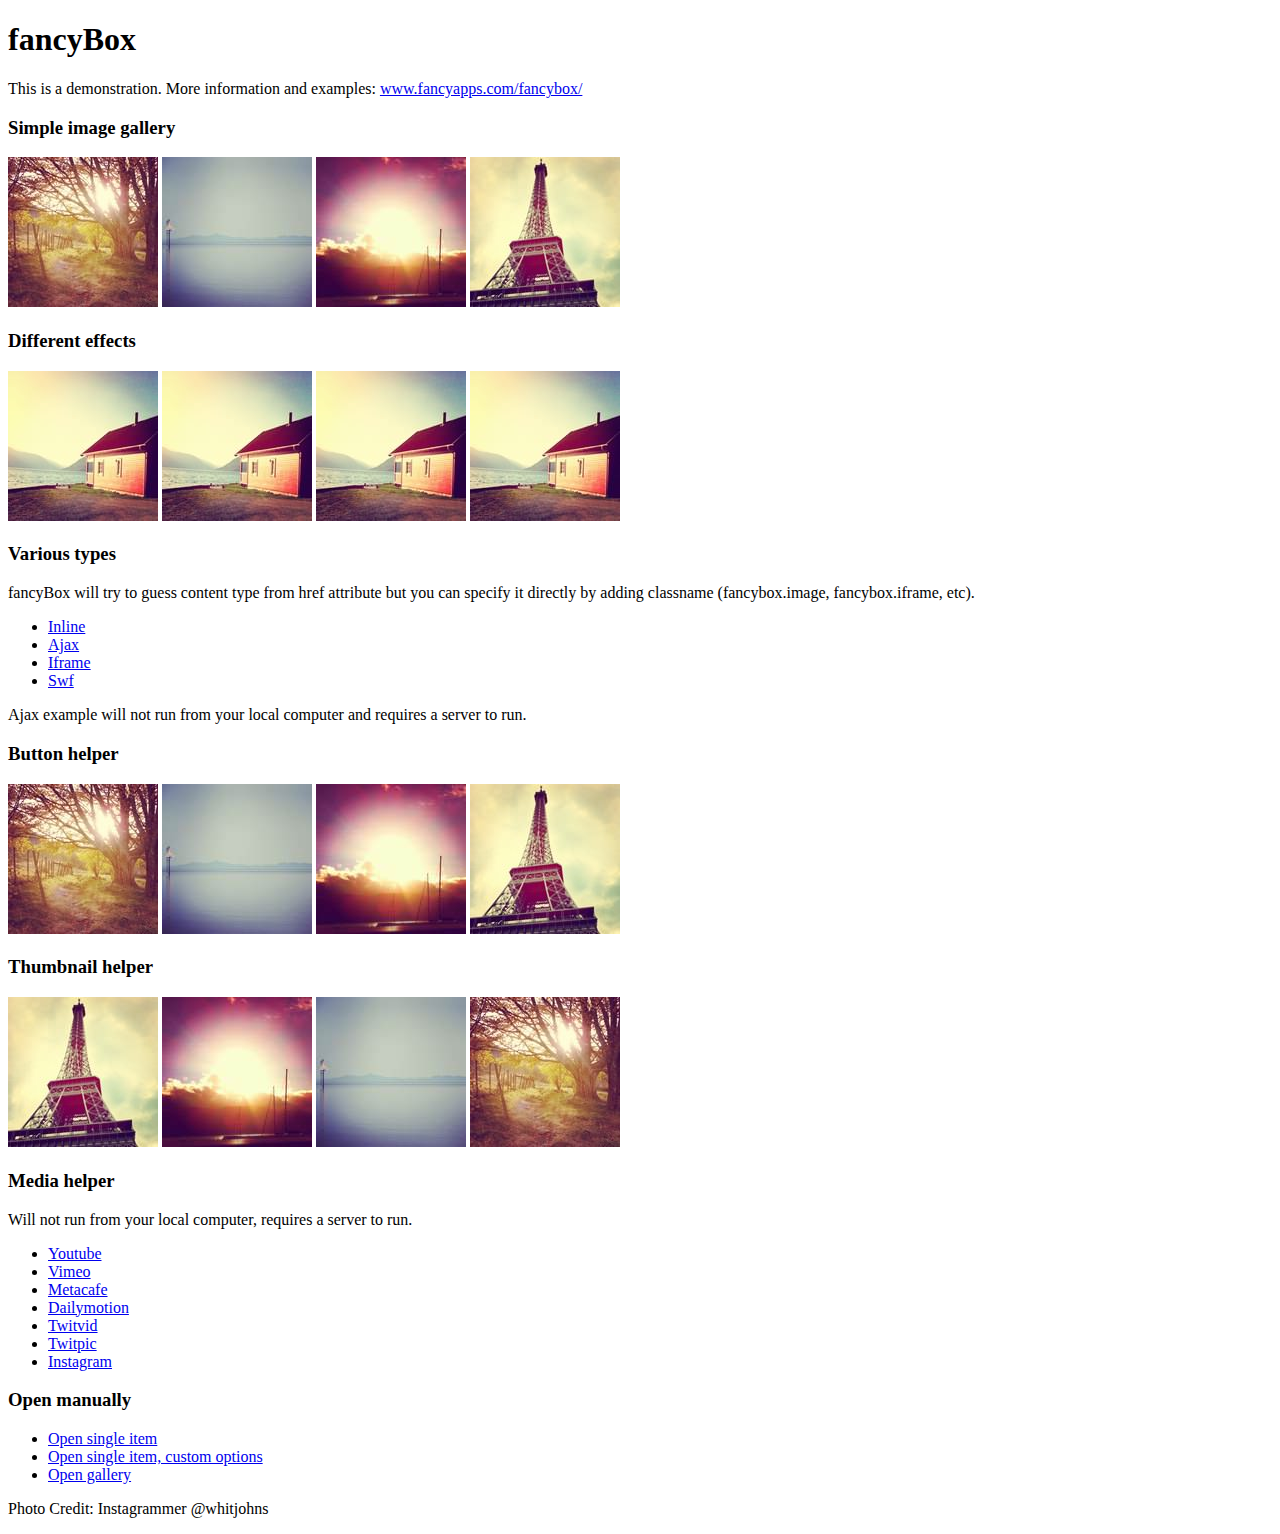
<file: assets/plugins/fancybox/demo/index.html>
<!DOCTYPE html>
<html>
<head>
	<title>fancyBox - Fancy jQuery Lightbox Alternative | Demonstration</title>
	<meta http-equiv="Content-Type" content="text/html; charset=UTF-8" />

	<!-- Add jQuery library -->
	<script type="text/javascript" src="../lib/jquery-1.8.2.min.js"></script>

	<!-- Add mousewheel plugin (this is optional) -->
	<script type="text/javascript" src="../lib/jquery.mousewheel-3.0.6.pack.js"></script>

	<!-- Add fancyBox main JS and CSS files -->
	<script type="text/javascript" src="../source/jquery.fancybox.js?v=2.1.3"></script>
	<link rel="stylesheet" type="text/css" href="../source/jquery.fancybox.css?v=2.1.2" media="screen" />

	<!-- Add Button helper (this is optional) -->
	<link rel="stylesheet" type="text/css" href="../source/helpers/jquery.fancybox-buttons.css?v=1.0.5" />
	<script type="text/javascript" src="../source/helpers/jquery.fancybox-buttons.js?v=1.0.5"></script>

	<!-- Add Thumbnail helper (this is optional) -->
	<link rel="stylesheet" type="text/css" href="../source/helpers/jquery.fancybox-thumbs.css?v=1.0.7" />
	<script type="text/javascript" src="../source/helpers/jquery.fancybox-thumbs.js?v=1.0.7"></script>

	<!-- Add Media helper (this is optional) -->
	<script type="text/javascript" src="../source/helpers/jquery.fancybox-media.js?v=1.0.5"></script>

	<script type="text/javascript">
		$(document).ready(function() {
			/*
			 *  Simple image gallery. Uses default settings
			 */

			$('.fancybox').fancybox();

			/*
			 *  Different effects
			 */

			// Change title type, overlay closing speed
			$(".fancybox-effects-a").fancybox({
				helpers: {
					title : {
						type : 'outside'
					},
					overlay : {
						speedOut : 0
					}
				}
			});

			// Disable opening and closing animations, change title type
			$(".fancybox-effects-b").fancybox({
				openEffect  : 'none',
				closeEffect	: 'none',

				helpers : {
					title : {
						type : 'over'
					}
				}
			});

			// Set custom style, close if clicked, change title type and overlay color
			$(".fancybox-effects-c").fancybox({
				wrapCSS    : 'fancybox-custom',
				closeClick : true,

				openEffect : 'none',

				helpers : {
					title : {
						type : 'inside'
					},
					overlay : {
						css : {
							'background' : 'rgba(238,238,238,0.85)'
						}
					}
				}
			});

			// Remove padding, set opening and closing animations, close if clicked and disable overlay
			$(".fancybox-effects-d").fancybox({
				padding: 0,

				openEffect : 'elastic',
				openSpeed  : 150,

				closeEffect : 'elastic',
				closeSpeed  : 150,

				closeClick : true,

				helpers : {
					overlay : null
				}
			});

			/*
			 *  Button helper. Disable animations, hide close button, change title type and content
			 */

			$('.fancybox-buttons').fancybox({
				openEffect  : 'none',
				closeEffect : 'none',

				prevEffect : 'none',
				nextEffect : 'none',

				closeBtn  : false,

				helpers : {
					title : {
						type : 'inside'
					},
					buttons	: {}
				},

				afterLoad : function() {
					this.title = 'Image ' + (this.index + 1) + ' of ' + this.group.length + (this.title ? ' - ' + this.title : '');
				}
			});


			/*
			 *  Thumbnail helper. Disable animations, hide close button, arrows and slide to next gallery item if clicked
			 */

			$('.fancybox-thumbs').fancybox({
				prevEffect : 'none',
				nextEffect : 'none',

				closeBtn  : false,
				arrows    : false,
				nextClick : true,

				helpers : {
					thumbs : {
						width  : 50,
						height : 50
					}
				}
			});

			/*
			 *  Media helper. Group items, disable animations, hide arrows, enable media and button helpers.
			*/
			$('.fancybox-media')
				.attr('rel', 'media-gallery')
				.fancybox({
					openEffect : 'none',
					closeEffect : 'none',
					prevEffect : 'none',
					nextEffect : 'none',

					arrows : false,
					helpers : {
						media : {},
						buttons : {}
					}
				});

			/*
			 *  Open manually
			 */

			$("#fancybox-manual-a").click(function() {
				$.fancybox.open('1_b.jpg');
			});

			$("#fancybox-manual-b").click(function() {
				$.fancybox.open({
					href : 'iframe.html',
					type : 'iframe',
					padding : 5
				});
			});

			$("#fancybox-manual-c").click(function() {
				$.fancybox.open([
					{
						href : '1_b.jpg',
						title : 'My title'
					}, {
						href : '2_b.jpg',
						title : '2nd title'
					}, {
						href : '3_b.jpg'
					}
				], {
					helpers : {
						thumbs : {
							width: 75,
							height: 50
						}
					}
				});
			});


		});
	</script>
	<style type="text/css">
		.fancybox-custom .fancybox-skin {
			box-shadow: 0 0 50px #222;
		}
	</style>
</head>
<body>
	<h1>fancyBox</h1>

	<p>This is a demonstration. More information and examples: <a href="http://fancyapps.com/fancybox/">www.fancyapps.com/fancybox/</a></p>

	<h3>Simple image gallery</h3>
	<p>
		<a class="fancybox" href="1_b.jpg" data-fancybox-group="gallery" title="Lorem ipsum dolor sit amet"><img src="1_s.jpg" alt="" /></a>

		<a class="fancybox" href="2_b.jpg" data-fancybox-group="gallery" title="Etiam quis mi eu elit temp"><img src="2_s.jpg" alt="" /></a>

		<a class="fancybox" href="3_b.jpg" data-fancybox-group="gallery" title="Cras neque mi, semper leon"><img src="3_s.jpg" alt="" /></a>

		<a class="fancybox" href="4_b.jpg" data-fancybox-group="gallery" title="Sed vel sapien vel sem uno"><img src="4_s.jpg" alt="" /></a>
	</p>

	<h3>Different effects</h3>
	<p>
		<a class="fancybox-effects-a" href="5_b.jpg" title="Lorem ipsum dolor sit amet, consectetur adipiscing elit"><img src="5_s.jpg" alt="" /></a>

		<a class="fancybox-effects-b" href="5_b.jpg" title="Lorem ipsum dolor sit amet, consectetur adipiscing elit"><img src="5_s.jpg" alt="" /></a>

		<a class="fancybox-effects-c" href="5_b.jpg" title="Lorem ipsum dolor sit amet, consectetur adipiscing elit"><img src="5_s.jpg" alt="" /></a>

		<a class="fancybox-effects-d" href="5_b.jpg" title="Lorem ipsum dolor sit amet, consectetur adipiscing elit"><img src="5_s.jpg" alt="" /></a>
	</p>

	<h3>Various types</h3>
	<p>
		fancyBox will try to guess content type from href attribute but you can specify it directly by adding classname (fancybox.image, fancybox.iframe, etc).
	</p>
	<ul>
		<li><a class="fancybox" href="#inline1" title="Lorem ipsum dolor sit amet">Inline</a></li>
		<li><a class="fancybox fancybox.ajax" href="ajax.txt">Ajax</a></li>
		<li><a class="fancybox fancybox.iframe" href="iframe.html">Iframe</a></li>
		<li><a class="fancybox" href="http://www.adobe.com/jp/events/cs3_web_edition_tour/swfs/perform.swf">Swf</a></li>
	</ul>

	<div id="inline1" style="width:400px;display: none;">
		<h3>Etiam quis mi eu elit</h3>
		<p>
			Lorem ipsum dolor sit amet, consectetur adipiscing elit. Etiam quis mi eu elit tempor facilisis id et neque. Nulla sit amet sem sapien. Vestibulum imperdiet porta ante ac ornare. Nulla et lorem eu nibh adipiscing ultricies nec at lacus. Cras laoreet ultricies sem, at blandit mi eleifend aliquam. Nunc enim ipsum, vehicula non pretium varius, cursus ac tortor. Vivamus fringilla congue laoreet. Quisque ultrices sodales orci, quis rhoncus justo auctor in. Phasellus dui eros, bibendum eu feugiat ornare, faucibus eu mi. Nunc aliquet tempus sem, id aliquam diam varius ac. Maecenas nisl nunc, molestie vitae eleifend vel, iaculis sed magna. Aenean tempus lacus vitae orci posuere porttitor eget non felis. Donec lectus elit, aliquam nec eleifend sit amet, vestibulum sed nunc.
		</p>
	</div>

	<p>
		Ajax example will not run from your local computer and requires a server to run.
	</p>

	<h3>Button helper</h3>
	<p>
		<a class="fancybox-buttons" data-fancybox-group="button" href="1_b.jpg"><img src="1_s.jpg" alt="" /></a>

		<a class="fancybox-buttons" data-fancybox-group="button" href="2_b.jpg"><img src="2_s.jpg" alt="" /></a>

		<a class="fancybox-buttons" data-fancybox-group="button" href="3_b.jpg"><img src="3_s.jpg" alt="" /></a>

		<a class="fancybox-buttons" data-fancybox-group="button" href="4_b.jpg"><img src="4_s.jpg" alt="" /></a>
	</p>

	<h3>Thumbnail helper</h3>
	<p>
		<a class="fancybox-thumbs" data-fancybox-group="thumb" href="4_b.jpg"><img src="4_s.jpg" alt="" /></a>

		<a class="fancybox-thumbs" data-fancybox-group="thumb" href="3_b.jpg"><img src="3_s.jpg" alt="" /></a>

		<a class="fancybox-thumbs" data-fancybox-group="thumb" href="2_b.jpg"><img src="2_s.jpg" alt="" /></a>

		<a class="fancybox-thumbs" data-fancybox-group="thumb" href="1_b.jpg"><img src="1_s.jpg" alt="" /></a>
	</p>

	<h3>Media helper</h3>
	<p>
		Will not run from your local computer, requires a server to run.
	</p>

	<ul>
		<li><a class="fancybox-media" href="http://www.youtube.com/watch?v=opj24KnzrWo">Youtube</a></li>
		<li><a class="fancybox-media" href="http://vimeo.com/25634903">Vimeo</a></li>
		<li><a class="fancybox-media" href="http://www.metacafe.com/watch/7635964/">Metacafe</a></li>
		<li><a class="fancybox-media" href="http://www.dailymotion.com/video/xoeylt_electric-guest-this-head-i-hold_music">Dailymotion</a></li>
		<li><a class="fancybox-media" href="http://twitvid.com/QY7MD">Twitvid</a></li>
		<li><a class="fancybox-media" href="http://twitpic.com/7p93st">Twitpic</a></li>
		<li><a class="fancybox-media" href="http://instagr.am/p/IejkuUGxQn">Instagram</a></li>
	</ul>

	<h3>Open manually</h3>
	<ul>
		<li><a id="fancybox-manual-a" href="javascript:;">Open single item</a></li>
		<li><a id="fancybox-manual-b" href="javascript:;">Open single item, custom options</a></li>
		<li><a id="fancybox-manual-c" href="javascript:;">Open gallery</a></li>
	</ul>

	<p>
		Photo Credit: Instagrammer @whitjohns
	</p>
</body>
</html>
</file>
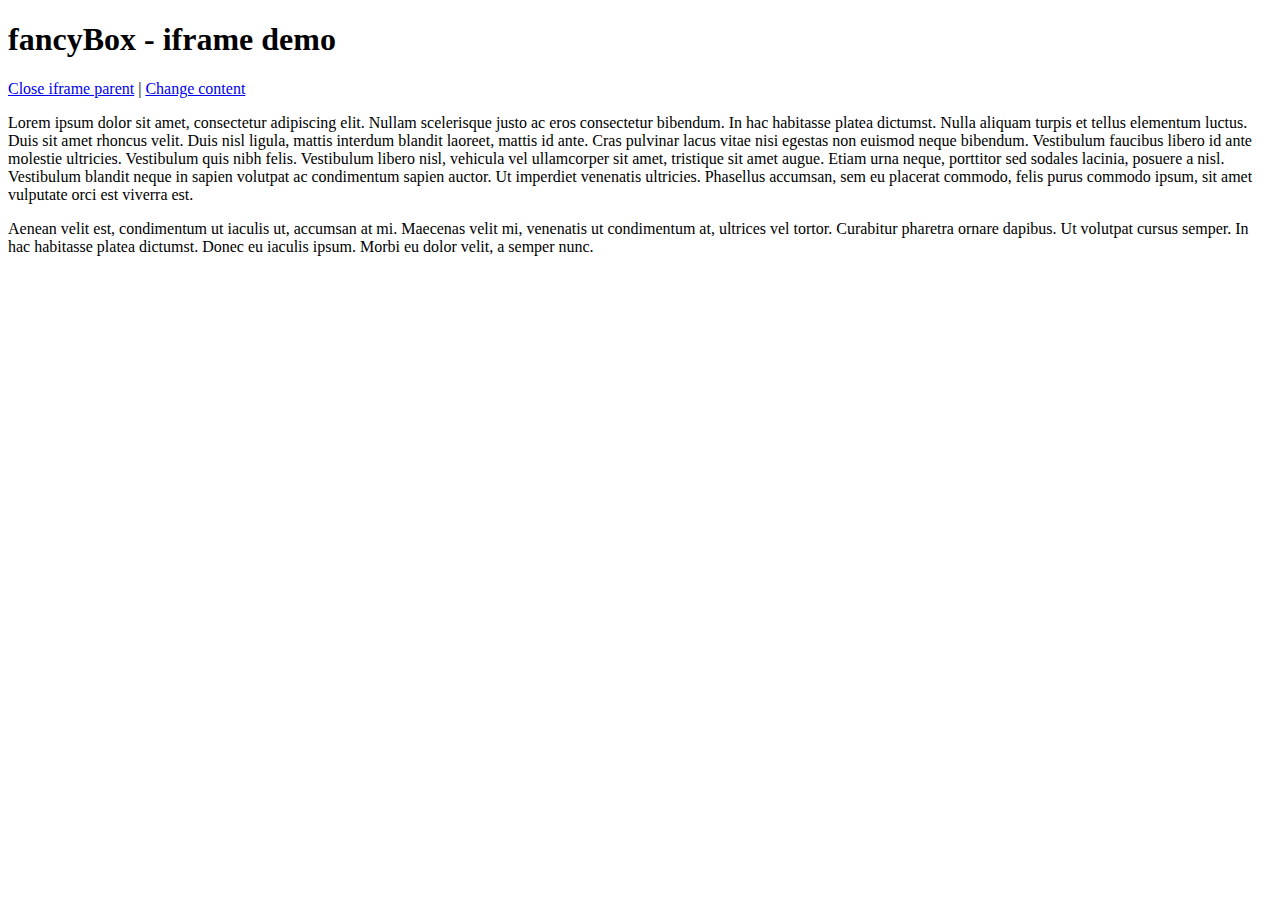
<file: assets/plugins/fancybox/demo/iframe.html>
<!DOCTYPE html>
<html>
<head>
	<title>fancyBox - iframe demo</title>
	<meta http-equiv="Content-Type" content="text/html; charset=UTF-8" />
</head>
<body>
	<h1>fancyBox - iframe demo</h1>

	<p>
		<a href="javascript:parent.jQuery.fancybox.close();">Close iframe parent</a>

		|

		<a href="javascript:parent.jQuery.fancybox.open({href : '1_b.jpg', title : 'My title'});">Change content</a>
	</p>

	<p>
		Lorem ipsum dolor sit amet, consectetur adipiscing elit. Nullam scelerisque justo ac eros consectetur bibendum. In hac habitasse platea dictumst. Nulla aliquam turpis et tellus elementum luctus. Duis sit amet rhoncus velit. Duis nisl ligula, mattis interdum blandit laoreet, mattis id ante. Cras pulvinar lacus vitae nisi egestas non euismod neque bibendum. Vestibulum faucibus libero id ante molestie ultricies. Vestibulum quis nibh felis. Vestibulum libero nisl, vehicula vel ullamcorper sit amet, tristique sit amet augue. Etiam urna neque, porttitor sed sodales lacinia, posuere a nisl. Vestibulum blandit neque in sapien volutpat ac condimentum sapien auctor. Ut imperdiet venenatis ultricies. Phasellus accumsan, sem eu placerat commodo, felis purus commodo ipsum, sit amet vulputate orci est viverra est.
	</p>

	<p>
		Aenean velit est, condimentum ut iaculis ut, accumsan at mi. Maecenas velit mi, venenatis ut condimentum at, ultrices vel tortor. Curabitur pharetra ornare dapibus. Ut volutpat cursus semper. In hac habitasse platea dictumst. Donec eu iaculis ipsum. Morbi eu dolor velit, a semper nunc.
	</p>
</body>
</html>
</file>
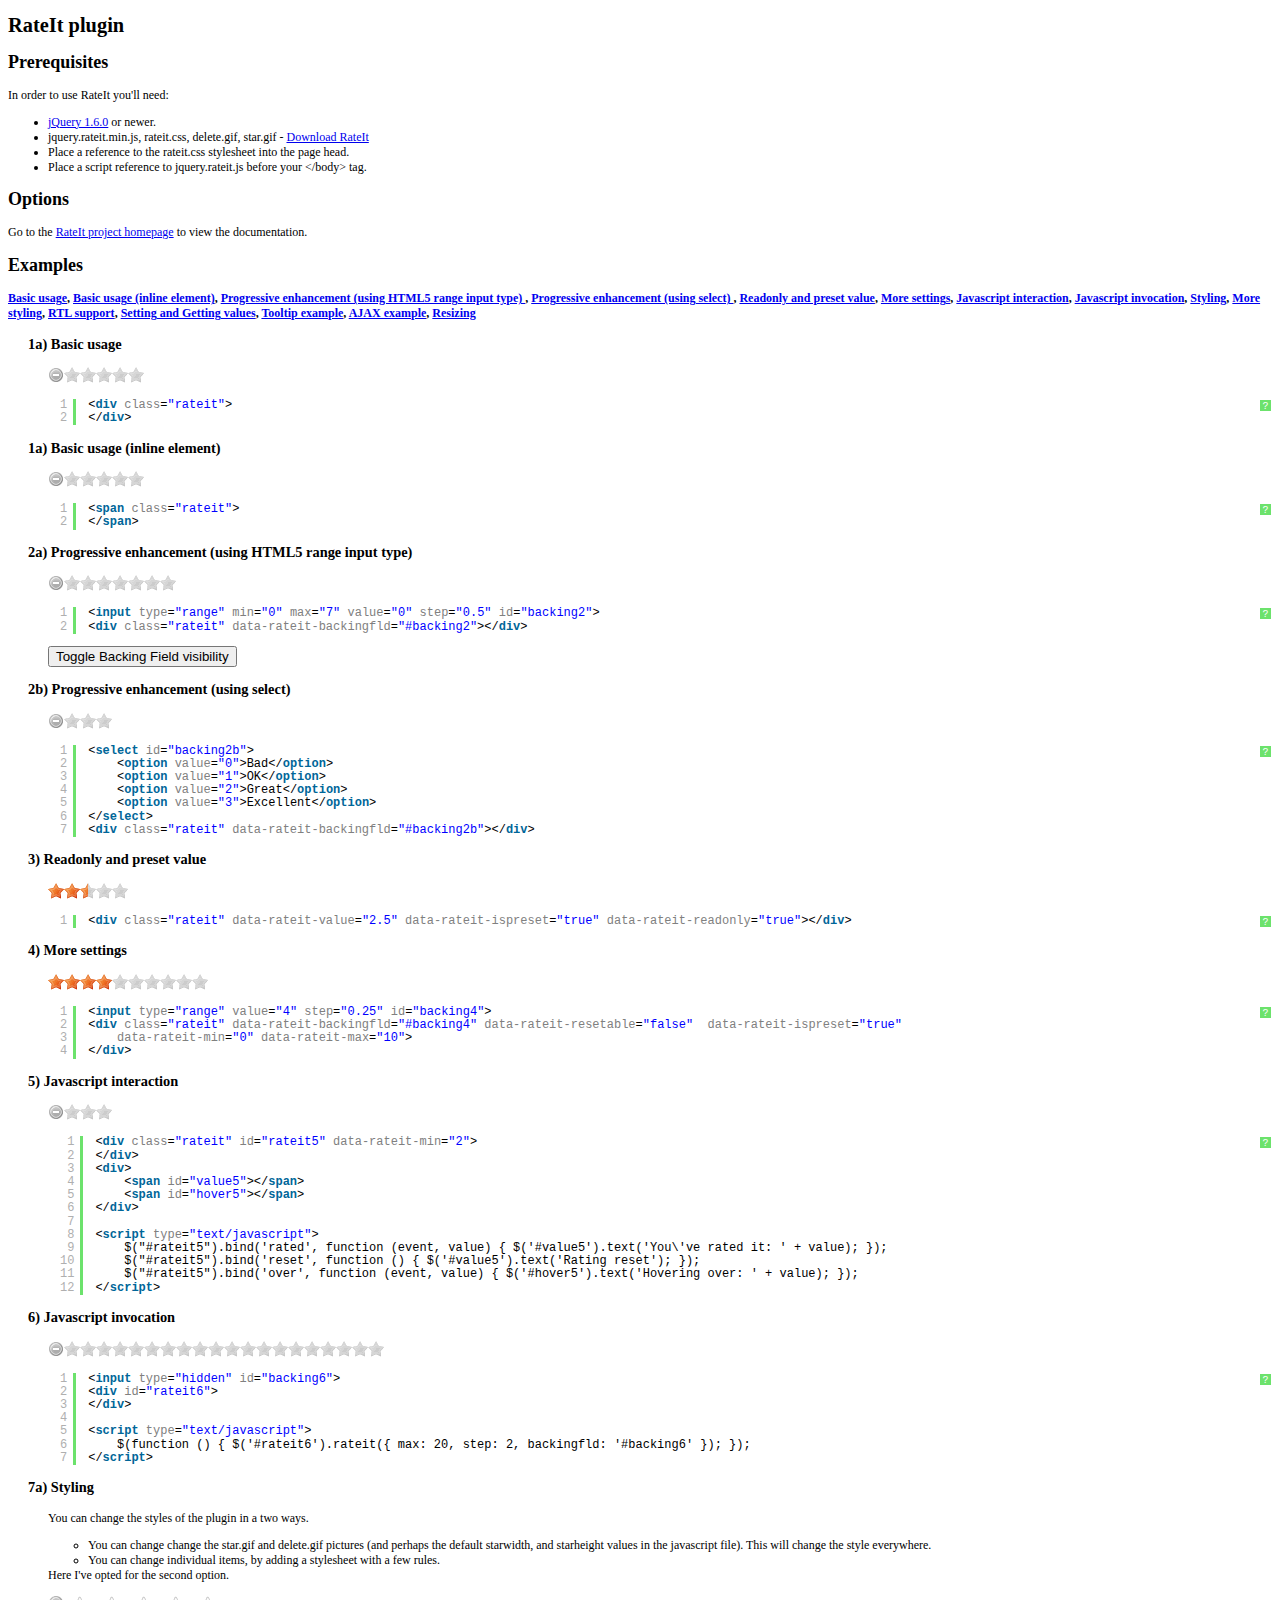
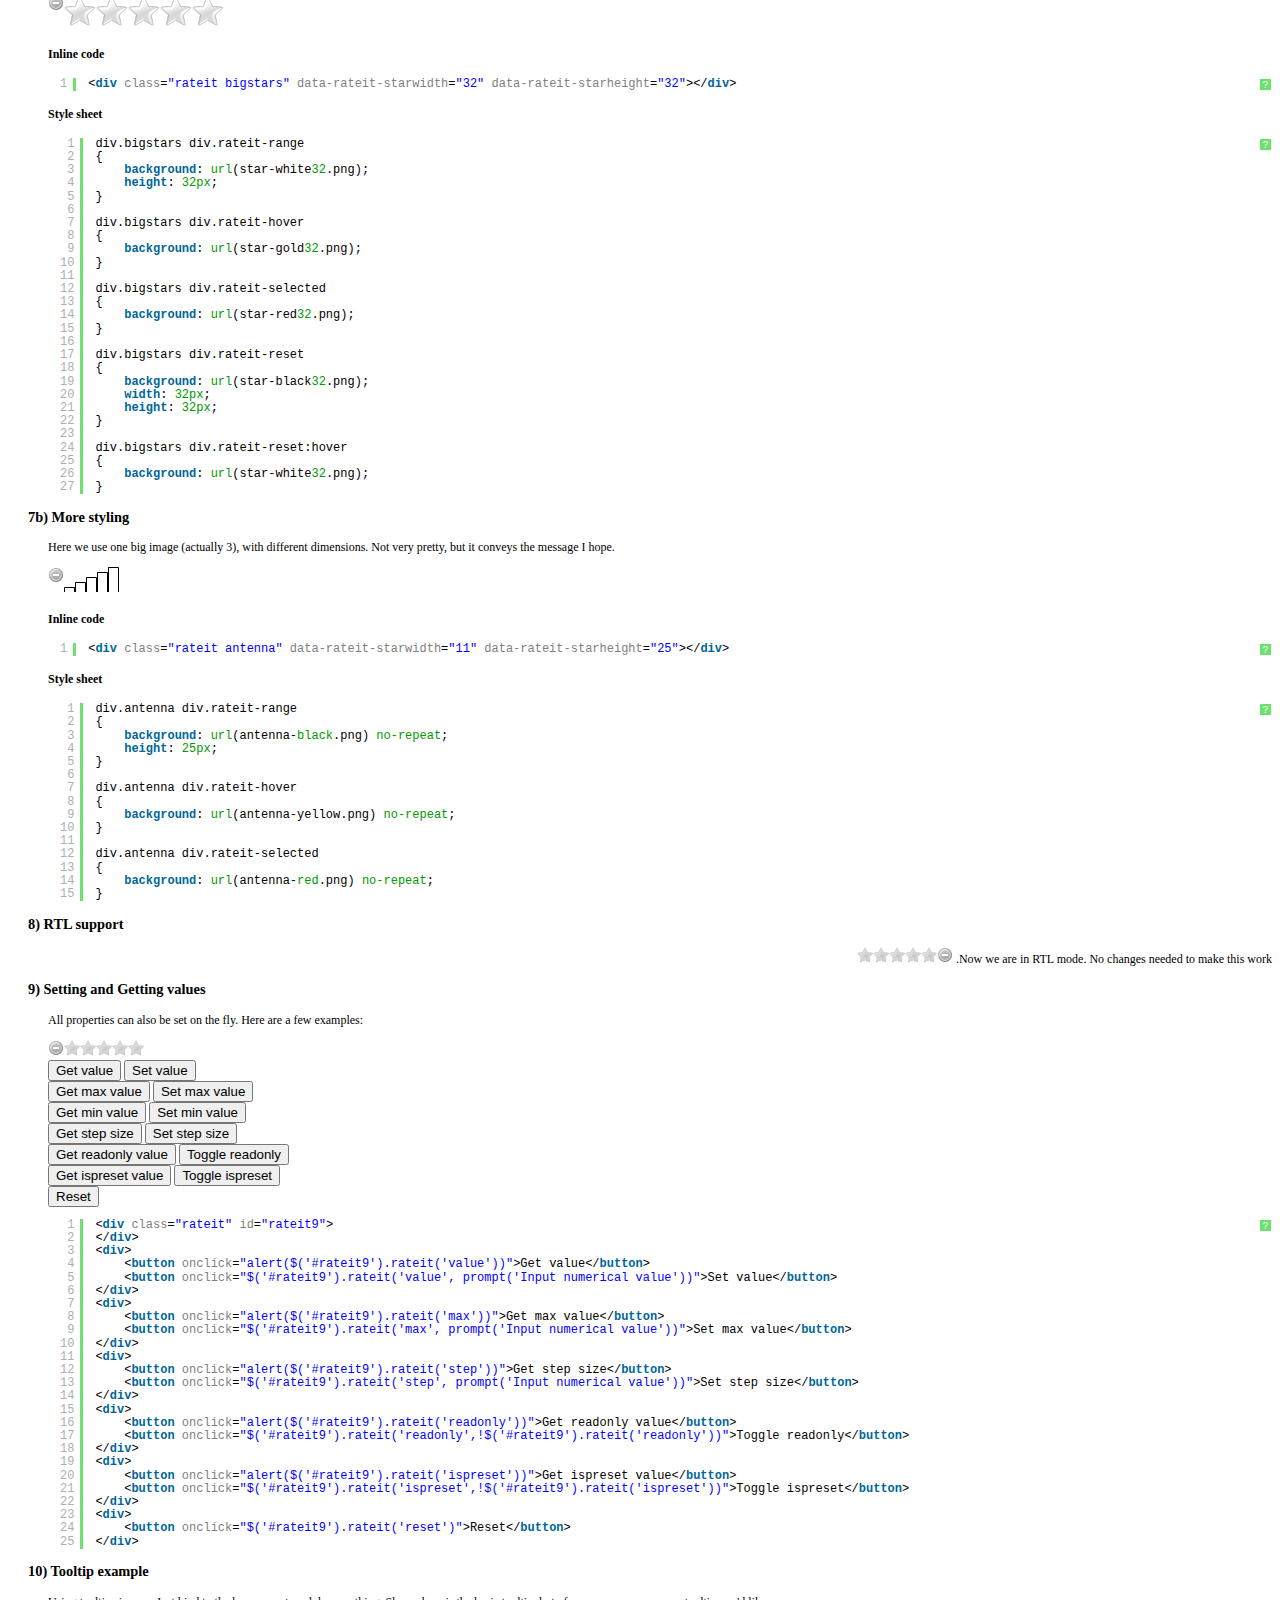
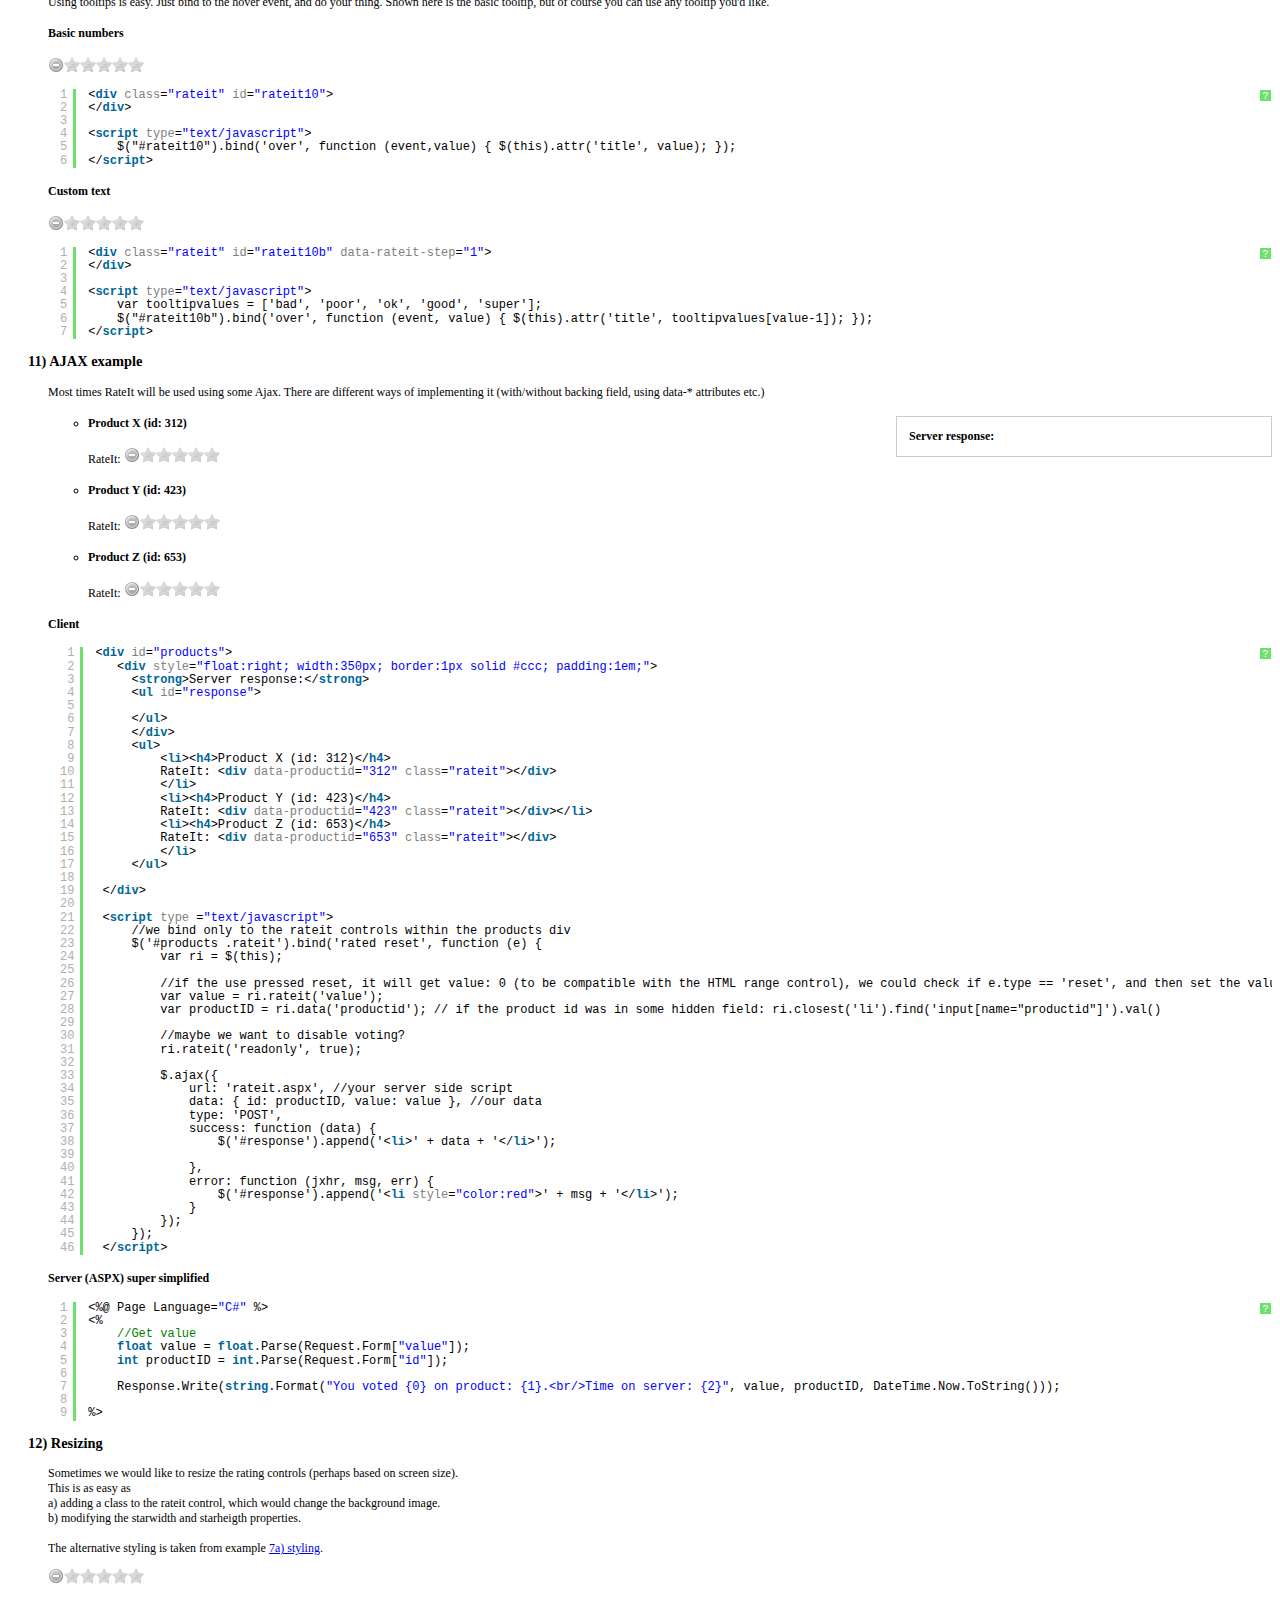
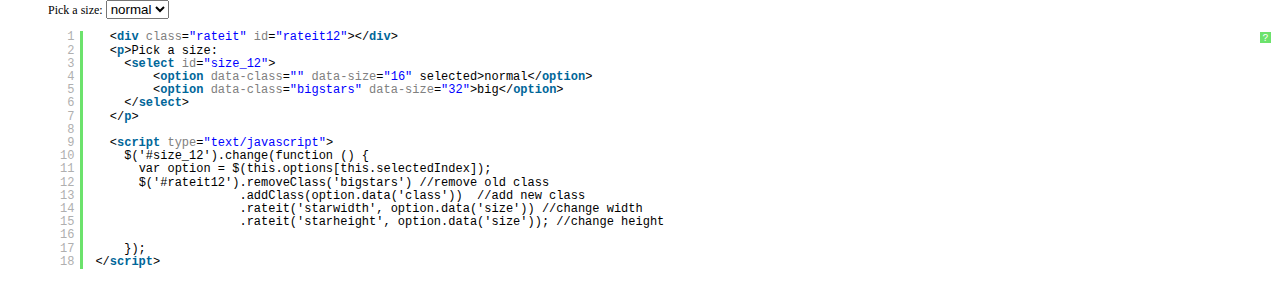
<file: assets/plugins/rateit/example/example.htm>
<!DOCTYPE html>
<html>
<head>
    <title>RateIt</title>
    <link href="../src/rateit.css" rel="stylesheet" type="text/css">

    <script src="http://ajax.googleapis.com/ajax/libs/jquery/1.10.2/jquery.min.js" type="text/javascript"></script>

    <style>
        body
        {
            font-family: Tahoma;
            font-size: 12px;
        }
        h1
        {
            font-size: 1.7em;
        }
        h2
        {
            font-size: 1.5em;
        }
        h3
        {
            font-size: 1.2em;
        }
        ul.nostyle
        {
            list-style: none;
        }
        ul.nostyle h3
        {
            margin-left: -20px;
        }
    </style>
    <!-- alternative styles -->
    <link href="content/bigstars.css" rel="stylesheet" type="text/css">
    <link href="content/antenna.css" rel="stylesheet" type="text/css">
    <!-- syntax highlighter -->
    <link href="sh/shCore.css" rel="stylesheet" type="text/css">
    <link href="sh/shCoreDefault.css" rel="stylesheet" type="text/css">
</head>
<body>
    <h1>
        RateIt plugin</h1>
    <h2>
        Prerequisites</h2>
    <p>
        In order to use RateIt you'll need:
        <ul>
            <li><a target="_blank" href="http://www.jquery.com">jQuery 1.6.0</a> or newer.</li>
            <li>jquery.rateit.min.js, rateit.css, delete.gif, star.gif - <a href="http://rateit.codeplex.com/releases">
                Download RateIt</a></li>
            <li>Place a reference to the rateit.css stylesheet into the page head.</li>
            <li>Place a script reference to jquery.rateit.js before your &lt;/body&gt; tag.
            </li>
        </ul>
    </p>
    <h2>
        Options</h2>
    Go to the <a href="http://rateit.codeplex.com">RateIt project homepage</a> to view
    the documentation.
    <h2>
        Examples</h2>
    <div style="font-weight: bold">
        <span id="toc"></span>
    </div>
    <ul class="nostyle" id="examples">
        <li id="ex_a1">
            <h3>
                1a) Basic usage</h3>
            <div class="rateit">
            </div>
            <pre class="brush: xml">
            &lt;div class="rateit">
            &lt;/div>
            </pre>
        </li>
          <li id="ex_1b">
            <h3>
                1a) Basic usage (inline element)</h3>
            <span class="rateit">
            </span>
            <pre class="brush: xml">
            &lt;span class="rateit">
            &lt;/span>
            </pre>
        </li>
        <li id="ex_2a">
            <h3>
                2a) Progressive enhancement (using HTML5 range input type)
            </h3>
            <input type="range" min="0" max="7" value="0" step="0.5" id="backing2">
            <div class="rateit" data-rateit-backingfld="#backing2">
            </div>
            <pre class="brush: xml">
            &lt;input type="range" min="0" max="7" value="0" step="0.5" id="backing2">
            &lt;div class="rateit" data-rateit-backingfld="#backing2">&lt;/div>
            </pre>
            <button onclick="$('#backing2').toggle()">
                Toggle Backing Field visibility</button>
        </li>
        <li id="ex_2b">
            <h3>
                2b) Progressive enhancement (using select)
            </h3>
            <select id="backing2b">
                <option value="0">Bad</option>
                <option value="1">OK</option>
                <option value="2">Great</option>
                <option value="3">Excellent</option>
            </select>
            <div class="rateit" data-rateit-backingfld="#backing2b">
            </div>
            <pre class="brush: xml">
            &lt;select id="backing2b">
                &lt;option value="0">Bad&lt;/option>
                &lt;option value="1">OK&lt;/option>
                &lt;option value="2">Great&lt;/option>
                &lt;option value="3">Excellent&lt;/option>
            &lt;/select>
            &lt;div class="rateit" data-rateit-backingfld="#backing2b">&lt;/div>
            </pre>
        </li>
        <li id="ex_3">
            <h3>
                3) Readonly and preset value</h3>
            <div class="rateit" data-rateit-value="2.5" data-rateit-ispreset="true" data-rateit-readonly="true">
            </div>
            <pre class="brush: xml">
                &lt;div class="rateit" data-rateit-value="2.5" data-rateit-ispreset="true" data-rateit-readonly="true">&lt;/div>
            </pre>
        </li>
        <li id="ex_4">
            <h3>
                4) More settings</h3>
            <input type="range" value="4" step="0.25" id="backing4">
            <div class="rateit" data-rateit-backingfld="#backing4" data-rateit-resetable="false" data-rateit-ispreset="true"
                data-rateit-min="0" data-rateit-max="10">
            </div>
            <pre class="brush: xml">
            &lt;input type="range" value="4" step="0.25" id="backing4">
            &lt;div class="rateit" data-rateit-backingfld="#backing4" data-rateit-resetable="false"  data-rateit-ispreset="true"
                data-rateit-min="0" data-rateit-max="10">
            &lt;/div>

            </pre>
        </li>
        <li id="ex_5">
            <h3>
                5) Javascript interaction</h3>
            <div class="rateit" id="rateit5" data-rateit-min="2">
            </div>
            <div>
                <span id="value5"></span><span id="hover5"></span>
            </div>

            <script type="text/javascript">
                $("#rateit5").bind('rated', function (event, value) { $('#value5').text('You\'ve rated it: ' + value); });
                $("#rateit5").bind('reset', function () { $('#value5').text('Rating reset'); });
                $("#rateit5").bind('over', function (event, value) { $('#hover5').text('Hovering over: ' + value); });
            </script>

            <pre class="brush: xml">
            &lt;div class="rateit" id="rateit5" data-rateit-min="2">
            &lt;/div>
            &lt;div>
                &lt;span id="value5">&lt;/span>
                &lt;span id="hover5">&lt;/span>
            &lt;/div>

            &lt;script type="text/javascript">
                $("#rateit5").bind('rated', function (event, value) { $('#value5').text('You\'ve rated it: ' + value); });
                $("#rateit5").bind('reset', function () { $('#value5').text('Rating reset'); });
                $("#rateit5").bind('over', function (event, value) { $('#hover5').text('Hovering over: ' + value); });
            &lt;/script>            
            </pre>
        </li>
        <li id="ex_6">
            <h3>
                6) Javascript invocation</h3>
            <input type="hidden" id="backing6">
            <div id="rateit6">
            </div>

            <script type="text/javascript">
                $(function () { $('#rateit6').rateit({ max: 20, step: 2, backingfld: '#backing6' }); });
            </script>

            <pre class="brush: xml">
            &lt;input type="hidden" id="backing6">
            &lt;div id="rateit6">
            &lt;/div>

            &lt;script type="text/javascript">
                $(function () { $('#rateit6').rateit({ max: 20, step: 2, backingfld: '#backing6' }); });
            &lt;/script>
            </pre>
        </li>
        <li id="ex_7a">
            <h3>
                7a) Styling</h3>
            <p>
                You can change the styles of the plugin in a two ways.
                <ul>
                    <li>You can change change the star.gif and delete.gif pictures (and perhaps the default
                        starwidth, and starheight values in the javascript file). This will change the style
                        everywhere.</li>
                    <li>You can change individual items, by adding a stylesheet with a few rules.</li>
                </ul>
                Here I've opted for the second option.
            </p>
            <div class="rateit bigstars" data-rateit-starwidth="32" data-rateit-starheight="32">
            </div>
            <h4>
                Inline code</h4>
            <pre class="brush: xml">
            &lt;div class="rateit bigstars" data-rateit-starwidth="32" data-rateit-starheight="32">&lt;/div>
            </pre>
            <h4>
                Style sheet</h4>
            <pre class="brush: css">
            div.bigstars div.rateit-range
            {
                background: url(star-white32.png);
                height: 32px;
            }

            div.bigstars div.rateit-hover
            {
                background: url(star-gold32.png);
            }

            div.bigstars div.rateit-selected
            {
                background: url(star-red32.png);
            }

            div.bigstars div.rateit-reset
            {
                background: url(star-black32.png);
                width: 32px;
                height: 32px;
            }

            div.bigstars div.rateit-reset:hover
            {
                background: url(star-white32.png);
            }
            </pre>
        </li>
        <li id="ex_7b">
            <h3>
                7b) More styling</h3>
            <p>
                Here we use one big image (actually 3), with different dimensions. Not very pretty,
                but it conveys the message I hope.</p>
            <div class="rateit antenna" data-rateit-starwidth="11" data-rateit-starheight="25">
            </div>
            <h4>
                Inline code</h4>
            <pre class="brush: xml">
&lt;div class="rateit antenna" data-rateit-starwidth="11" data-rateit-starheight="25">&lt;/div>            
            </pre>
            <h4>
                Style sheet</h4>
            <pre class="brush: css">
div.antenna div.rateit-range
{
    background: url(antenna-black.png) no-repeat;
    height: 25px;
}

div.antenna div.rateit-hover
{
    background: url(antenna-yellow.png) no-repeat;
}

div.antenna div.rateit-selected
{
    background: url(antenna-red.png) no-repeat;
}            
            </pre>
        </li>
        <li id="ex_8">
            <h3>
                8) RTL support</h3>
            <div style="direction: rtl">
                Now we are in RTL mode. No changes needed to make this work.
                <div class="rateit">
                </div>
            </div>
        </li>
        <li id="ex_9">
            <h3>
                9) Setting and Getting values</h3>
            <p>
                All properties can also be set on the fly. Here are a few examples:</p>
            <div class="rateit" id="rateit9">
            </div>
            <div>
                <button onclick="alert($('#rateit9').rateit('value'))">
                    Get value</button>
                <button onclick="$('#rateit9').rateit('value', prompt('Input numerical value'))">
                    Set value</button>
            </div>
            <div>
                <button onclick="alert($('#rateit9').rateit('max'))">
                    Get max value</button>
                <button onclick="$('#rateit9').rateit('max', prompt('Input numerical value'))">
                    Set max value</button>
            </div>
             <div>
                <button onclick="alert($('#rateit9').rateit('min'))">
                    Get min value</button>
                <button onclick="$('#rateit9').rateit('min', prompt('Input numerical value'))">
                    Set min value</button>
            </div>
            <div>
                <button onclick="alert($('#rateit9').rateit('step'))">
                    Get step size</button>
                <button onclick="$('#rateit9').rateit('step', prompt('Input numerical value'))">
                    Set step size</button>
            </div>
            <div>
                <button onclick="alert($('#rateit9').rateit('readonly'))">
                    Get readonly value</button>
                <button onclick="$('#rateit9').rateit('readonly',!$('#rateit9').rateit('readonly'))">
                    Toggle readonly</button>
            </div>
            <div>
                <button onclick="alert($('#rateit9').rateit('ispreset'))">
                    Get ispreset value</button>
                <button onclick="$('#rateit9').rateit('ispreset',!$('#rateit9').rateit('ispreset'))">
                    Toggle ispreset</button>
            </div>
          <div>
            <button onclick="$('#rateit9').rateit('reset')">
              Reset
            </button>
          </div>


            <pre class="brush: xml">
	            &lt;div class="rateit" id="rateit9">
                &lt;/div>
                &lt;div>
                    &lt;button onclick="alert($('#rateit9').rateit('value'))">Get value&lt;/button>
                    &lt;button onclick="$('#rateit9').rateit('value', prompt('Input numerical value'))">Set value&lt;/button>
                &lt;/div>
                &lt;div>
                    &lt;button onclick="alert($('#rateit9').rateit('max'))">Get max value&lt;/button>
                    &lt;button onclick="$('#rateit9').rateit('max', prompt('Input numerical value'))">Set max value&lt;/button>
                &lt;/div>
                &lt;div>
                    &lt;button onclick="alert($('#rateit9').rateit('step'))">Get step size&lt;/button>
                    &lt;button onclick="$('#rateit9').rateit('step', prompt('Input numerical value'))">Set step size&lt;/button>
                &lt;/div>
                &lt;div>
                    &lt;button onclick="alert($('#rateit9').rateit('readonly'))">Get readonly value&lt;/button>
                    &lt;button onclick="$('#rateit9').rateit('readonly',!$('#rateit9').rateit('readonly'))">Toggle readonly&lt;/button>
                &lt;/div>   
                &lt;div>
                    &lt;button onclick="alert($('#rateit9').rateit('ispreset'))">Get ispreset value&lt;/button>
                    &lt;button onclick="$('#rateit9').rateit('ispreset',!$('#rateit9').rateit('ispreset'))">Toggle ispreset&lt;/button>
                &lt;/div>   
                &lt;div>
                    &lt;button onclick="$('#rateit9').rateit('reset')">Reset&lt;/button>
                &lt;/div>                           
            </pre>
        </li>
        <li id="ex_10">
            <h3>
                10) Tooltip example</h3>
            <p>
                Using tooltips is easy. Just bind to the hover event, and do your thing. Shown here
                is the basic tooltip, but of course you can use any tooltip you'd like.</p>
            <h4>
                Basic numbers</h4>
            <div class="rateit" id="rateit10">
            </div>

            <script type="text/javascript">
                $("#rateit10").bind('over', function (event, value) { $(this).attr('title', value); });
            </script>

            <pre class="brush: xml">
            &lt;div class="rateit" id="rateit10">
            &lt;/div>

            &lt;script type="text/javascript">
                $("#rateit10").bind('over', function (event,value) { $(this).attr('title', value); });
            &lt;/script>       
            </pre>
            <h4>
                Custom text</h4>
            <div class="rateit" id="rateit10b" data-rateit-step="1">
            </div>

            <script type="text/javascript">
                var tooltipvalues = ['bad', 'poor', 'ok', 'good', 'super'];
                $("#rateit10b").bind('over', function (event, value) { $(this).attr('title', tooltipvalues[value - 1]); });
            </script>

            <pre class="brush: xml">
            &lt;div class="rateit" id="rateit10b" data-rateit-step="1">
            &lt;/div>

            &lt;script type="text/javascript">
                var tooltipvalues = ['bad', 'poor', 'ok', 'good', 'super'];
                $("#rateit10b").bind('over', function (event, value) { $(this).attr('title', tooltipvalues[value-1]); });
            &lt;/script>
            </pre>
        </li>
        <li id="ex_11">
            <h3>
                11) AJAX example</h3>
            <p>
                Most times RateIt will be used using some Ajax. There are different ways of implementing
                it (with/without backing field, using data-* attributes etc.)</p>
            <div id="products">
                <div style="float: right; width: 350px; border: 1px solid #ccc; padding: 1em;">
                    <strong>Server response:</strong>
                    <ul id="response">
                    </ul>
                </div>
                <ul>
                    <li>
                        <h4>
                            Product X (id: 312)</h4>
                        RateIt:
                        <div data-productid="312" class="rateit">
                        </div>
                    </li>
                    <li>
                        <h4>
                            Product Y (id: 423)</h4>
                        RateIt:
                        <div data-productid="423" class="rateit">
                        </div>
                    </li>
                    <li>
                        <h4>
                            Product Z (id: 653)</h4>
                        RateIt:
                        <div data-productid="653" class="rateit">
                        </div>
                    </li>
                </ul>
            </div>

            <script type="text/javascript">
                //we bind only to the rateit controls within the products div
                $('#products .rateit').bind('rated reset', function (e) {
                    var ri = $(this);

                    //if the use pressed reset, it will get value: 0 (to be compatible with the HTML range control), we could check if e.type == 'reset', and then set the value to  null .
                    var value = ri.rateit('value');
                    var productID = ri.data('productid'); // if the product id was in some hidden field: ri.closest('li').find('input[name="productid"]').val()

                    //maybe we want to disable voting?
                    ri.rateit('readonly', true);

                    $.ajax({
                        url: 'rateit.aspx', //your server side script
                        data: { id: productID, value: value }, //our data
                        type: 'POST',
                        success: function (data) {
                            $('#response').append('<li>' + data + '</li>');

                        },
                        error: function (jxhr, msg, err) {
                            $('#response').append('<li style="color:red">' + msg + '</li>');
                        }
                    });
                });
            </script>

            <h4>
                Client</h4>
            <pre class="brush: xml">
           &lt;div id="products">
              &lt;div style="float:right; width:350px; border:1px solid #ccc; padding:1em;">
                &lt;strong>Server response:&lt;/strong>
                &lt;ul id="response">
                
                &lt;/ul>
                &lt;/div>
                &lt;ul>
                    &lt;li>&lt;h4>Product X (id: 312)&lt;/h4>
                    RateIt: &lt;div data-productid="312" class="rateit">&lt;/div>
                    &lt;/li>
                    &lt;li>&lt;h4>Product Y (id: 423)&lt;/h4>
                    RateIt: &lt;div data-productid="423" class="rateit">&lt;/div>&lt;/li>
                    &lt;li>&lt;h4>Product Z (id: 653)&lt;/h4>
                    RateIt: &lt;div data-productid="653" class="rateit">&lt;/div>
                    &lt;/li>
                &lt;/ul>
              
            &lt;/div>

            &lt;script type ="text/javascript">
                //we bind only to the rateit controls within the products div
                $('#products .rateit').bind('rated reset', function (e) {
                    var ri = $(this);

                    //if the use pressed reset, it will get value: 0 (to be compatible with the HTML range control), we could check if e.type == 'reset', and then set the value to  null .
                    var value = ri.rateit('value');
                    var productID = ri.data('productid'); // if the product id was in some hidden field: ri.closest('li').find('input[name="productid"]').val()

                    //maybe we want to disable voting?
                    ri.rateit('readonly', true);

                    $.ajax({
                        url: 'rateit.aspx', //your server side script
                        data: { id: productID, value: value }, //our data
                        type: 'POST',
                        success: function (data) {
                            $('#response').append('&lt;li>' + data + '&lt;/li>');

                        },
                        error: function (jxhr, msg, err) {
                            $('#response').append('&lt;li style="color:red">' + msg + '&lt;/li>');
                        }
                    });
                });
            &lt;/script>

             </pre>
            <h4>
                Server (ASPX) super simplified</h4>
            <pre class="brush: c-sharp">
&lt;%@ Page Language="C#" %>
&lt;%
    //Get value
    float value = float.Parse(Request.Form["value"]);
    int productID = int.Parse(Request.Form["id"]);

    Response.Write(string.Format("You voted {0} on product: {1}.&lt;br/>Time on server: {2}", value, productID, DateTime.Now.ToString()));

%>



             </pre>
        </li>

      <li id="ex_12">
        <h3>
          12) Resizing
        </h3>
        <p>
          Sometimes we would like to resize the rating controls (perhaps based on screen size). <br />
          This is as easy as<br />
          a) adding a class to the rateit control, which would change the background image.<br/>
          b) modifying the starwidth and starheigth properties.
          <br /><br />
          The alternative styling is taken from example <a href="#ex_7a">7a) styling</a>.
        </p>

        <div class="rateit" id="rateit12">
        </div>
        <p>Pick a size: <select id="size_12"><option data-class="" data-size="16" selected>normal</option><option data-class="bigstars" data-size="32">big</option></select></p>

        <script type="text/javascript">
          $('#size_12').change(function () {
            var option = $(this.options[this.selectedIndex]);
            $('#rateit12').removeClass('bigstars')
                          .addClass(option.data('class'))
                          .rateit('starwidth', option.data('size'))
                          .rateit('starheight', option.data('size'));

          });
        </script>  
        <pre class="brush: xml">
          &lt;div class=&quot;rateit&quot; id=&quot;rateit12&quot;&gt;&lt;/div&gt;
          &lt;p&gt;Pick a size: 
            &lt;select id=&quot;size_12&quot;&gt;
                &lt;option data-class=&quot;&quot; data-size=&quot;16&quot; selected&gt;normal&lt;/option&gt;
                &lt;option data-class=&quot;bigstars&quot; data-size=&quot;32&quot;&gt;big&lt;/option&gt;
            &lt;/select&gt;
          &lt;/p&gt;

          &lt;script type=&quot;text/javascript&quot;&gt;
            $(&#39;#size_12&#39;).change(function () {
              var option = $(this.options[this.selectedIndex]);
              $(&#39;#rateit12&#39;).removeClass(&#39;bigstars&#39;) //remove old class
                            .addClass(option.data(&#39;class&#39;))  //add new class
                            .rateit(&#39;starwidth&#39;, option.data(&#39;size&#39;)) //change width
                            .rateit(&#39;starheight&#39;, option.data(&#39;size&#39;)); //change height

            });
        &lt;/script&gt;  
</pre>
      </li>
    </ul>

    <script src="../src/jquery.rateit.js" type="text/javascript"></script>

    <script>
        //build toc
        var toc = [];
        $('#examples > li').each(function (i, e) {


            if (i > 0)
                toc.push(', ');
            toc.push('<a href="#')
            toc.push(e.id)
            toc.push('">')
            var title = $(e).find('h3:first').text();
            title = title.substring(title.indexOf(')') + 2);
            toc.push(title);
            toc.push('</a>');

        });

        $('#toc').html(toc.join(''));

    </script>

    <!-- syntax highlighter -->

    <script src="sh/shCore.js" type="text/javascript"></script>

    <script src="sh/shBrushJScript.js" type="text/javascript"></script>

    <script src="sh/shBrushXml.js" type="text/javascript"></script>

    <script src="sh/shBrushCss.js" type="text/javascript"></script>

    <script src="sh/shBrushCSharp.js" type="text/javascript"></script>

    <script type="text/javascript">
        SyntaxHighlighter.all()
    </script>

</body>
</html>
</file>
<file: assets/plugins/rateit/src/rateit.css>
.rateit {
    display: -moz-inline-box;
    display: inline-block;
    position: relative;
    -webkit-user-select: none;
    -khtml-user-select: none;
    -moz-user-select: none;
    -o-user-select: none;
    -ms-user-select: none;
    user-select: none;
    -webkit-touch-callout: none;
}

.rateit .rateit-range
{
    position: relative;
    display: -moz-inline-box;
    display: inline-block;
    background: url(star.gif);
    height: 16px;
    outline: none;
}

.rateit .rateit-range * {
    display:block;
}

/* for IE 6 */
* html .rateit, * html .rateit .rateit-range
{
    display: inline;
}

/* for IE 7 */
* + html .rateit, * + html .rateit .rateit-range
{
    display: inline;
}

.rateit .rateit-hover, .rateit .rateit-selected
{
    position: absolute;
    left: 0px;
}

.rateit .rateit-hover-rtl, .rateit .rateit-selected-rtl
{
    left: auto;
    right: 0px;
}

.rateit .rateit-hover
{
    background: url(star.gif) left -32px;
}

.rateit .rateit-hover-rtl
{
    background-position: right -32px;
}

.rateit .rateit-selected
{
    background: url(star.gif) left -16px;
}

.rateit .rateit-selected-rtl
{
    background-position: right -16px;
}

.rateit .rateit-preset
{
    background: url(star.gif) left -48px;
}

.rateit .rateit-preset-rtl
{
    background: url(star.gif) left -48px;
}

.rateit button.rateit-reset
{
    background: url(delete.gif) 0 0;
    width: 16px;
    height: 16px;
    display: -moz-inline-box;
    display: inline-block;
    float: left;
    outline: none;
    border:none;
    padding: 0;
}

.rateit button.rateit-reset:hover, .rateit button.rateit-reset:focus
{
    background-position: 0 -16px;
}
</file>
<file: assets/plugins/rateit/example/content/bigstars.css>
/*
SOURCE: http://iconexpo.com/2008/12/free-8color-star-icons/

*/


div.bigstars div.rateit-range
{
    background: url(star-white32.png);
    height: 32px;
}

div.bigstars div.rateit-hover
{
    background: url(star-gold32.png);
}

div.bigstars div.rateit-selected
{
    background: url(star-red32.png);
}

div.bigstars div.rateit-reset
{
    background: url(star-black32.png);
    width: 32px;
    height: 32px;

}

div.bigstars div.rateit-reset:hover
{
    background: url(star-white32.png);
}
</file>
<file: assets/plugins/rateit/example/content/antenna.css>
﻿div.antenna div.rateit-range
{
    background: url(antenna-black.png) no-repeat;
    height: 25px;
}

div.antenna div.rateit-hover
{
    background: url(antenna-yellow.png) no-repeat;
}

div.antenna div.rateit-selected
{
    background: url(antenna-red.png) no-repeat;
}
</file>
<file: assets/plugins/rateit/example/sh/shCore.css>
/**
 * SyntaxHighlighter
 * http://alexgorbatchev.com/SyntaxHighlighter
 *
 * SyntaxHighlighter is donationware. If you are using it, please donate.
 * http://alexgorbatchev.com/SyntaxHighlighter/donate.html
 *
 * @version
 * 3.0.83 (July 02 2010)
 * 
 * @copyright
 * Copyright (C) 2004-2010 Alex Gorbatchev.
 *
 * @license
 * Dual licensed under the MIT and GPL licenses.
 */
.syntaxhighlighter a,
.syntaxhighlighter div,
.syntaxhighlighter code,
.syntaxhighlighter table,
.syntaxhighlighter table td,
.syntaxhighlighter table tr,
.syntaxhighlighter table tbody,
.syntaxhighlighter table thead,
.syntaxhighlighter table caption,
.syntaxhighlighter textarea {
  -moz-border-radius: 0 0 0 0 !important;
  -webkit-border-radius: 0 0 0 0 !important;
  background: none !important;
  border: 0 !important;
  bottom: auto !important;
  float: none !important;
  height: auto !important;
  left: auto !important;
  line-height: 1.1em !important;
  margin: 0 !important;
  outline: 0 !important;
  overflow: visible !important;
  padding: 0 !important;
  position: static !important;
  right: auto !important;
  text-align: left !important;
  top: auto !important;
  vertical-align: baseline !important;
  width: auto !important;
  box-sizing: content-box !important;
  font-family: "Consolas", "Bitstream Vera Sans Mono", "Courier New", Courier, monospace !important;
  font-weight: normal !important;
  font-style: normal !important;
  font-size: 1em !important;
  min-height: inherit !important;
  min-height: auto !important;
}

.syntaxhighlighter {
  width: 100% !important;
  margin: 1em 0 1em 0 !important;
  position: relative !important;
  overflow: auto !important;
  font-size: 1em !important;
}
.syntaxhighlighter.source {
  overflow: hidden !important;
}
.syntaxhighlighter .bold {
  font-weight: bold !important;
}
.syntaxhighlighter .italic {
  font-style: italic !important;
}
.syntaxhighlighter .line {
  white-space: pre !important;
}
.syntaxhighlighter table {
  width: 100% !important;
}
.syntaxhighlighter table caption {
  text-align: left !important;
  padding: .5em 0 0.5em 1em !important;
}
.syntaxhighlighter table td.code {
  width: 100% !important;
}
.syntaxhighlighter table td.code .container {
  position: relative !important;
}
.syntaxhighlighter table td.code .container textarea {
  box-sizing: border-box !important;
  position: absolute !important;
  left: 0 !important;
  top: 0 !important;
  width: 100% !important;
  height: 100% !important;
  border: none !important;
  background: white !important;
  padding-left: 1em !important;
  overflow: hidden !important;
  white-space: pre !important;
}
.syntaxhighlighter table td.gutter .line {
  text-align: right !important;
  padding: 0 0.5em 0 1em !important;
}
.syntaxhighlighter table td.code .line {
  padding: 0 1em !important;
}
.syntaxhighlighter.nogutter td.code .container textarea, .syntaxhighlighter.nogutter td.code .line {
  padding-left: 0em !important;
}
.syntaxhighlighter.show {
  display: block !important;
}
.syntaxhighlighter.collapsed table {
  display: none !important;
}
.syntaxhighlighter.collapsed .toolbar {
  padding: 0.1em 0.8em 0em 0.8em !important;
  font-size: 1em !important;
  position: static !important;
  width: auto !important;
  height: auto !important;
}
.syntaxhighlighter.collapsed .toolbar span {
  display: inline !important;
  margin-right: 1em !important;
}
.syntaxhighlighter.collapsed .toolbar span a {
  padding: 0 !important;
  display: none !important;
}
.syntaxhighlighter.collapsed .toolbar span a.expandSource {
  display: inline !important;
}
.syntaxhighlighter .toolbar {
  position: absolute !important;
  right: 1px !important;
  top: 1px !important;
  width: 11px !important;
  height: 11px !important;
  font-size: 10px !important;
  z-index: 10 !important;
}
.syntaxhighlighter .toolbar span.title {
  display: inline !important;
}
.syntaxhighlighter .toolbar a {
  display: block !important;
  text-align: center !important;
  text-decoration: none !important;
  padding-top: 1px !important;
}
.syntaxhighlighter .toolbar a.expandSource {
  display: none !important;
}
.syntaxhighlighter.ie {
  font-size: .9em !important;
  padding: 1px 0 1px 0 !important;
}
.syntaxhighlighter.ie .toolbar {
  line-height: 8px !important;
}
.syntaxhighlighter.ie .toolbar a {
  padding-top: 0px !important;
}
.syntaxhighlighter.printing .line.alt1 .content,
.syntaxhighlighter.printing .line.alt2 .content,
.syntaxhighlighter.printing .line.highlighted .number,
.syntaxhighlighter.printing .line.highlighted.alt1 .content,
.syntaxhighlighter.printing .line.highlighted.alt2 .content {
  background: none !important;
}
.syntaxhighlighter.printing .line .number {
  color: #bbbbbb !important;
}
.syntaxhighlighter.printing .line .content {
  color: black !important;
}
.syntaxhighlighter.printing .toolbar {
  display: none !important;
}
.syntaxhighlighter.printing a {
  text-decoration: none !important;
}
.syntaxhighlighter.printing .plain, .syntaxhighlighter.printing .plain a {
  color: black !important;
}
.syntaxhighlighter.printing .comments, .syntaxhighlighter.printing .comments a {
  color: #008200 !important;
}
.syntaxhighlighter.printing .string, .syntaxhighlighter.printing .string a {
  color: blue !important;
}
.syntaxhighlighter.printing .keyword {
  color: #006699 !important;
  font-weight: bold !important;
}
.syntaxhighlighter.printing .preprocessor {
  color: gray !important;
}
.syntaxhighlighter.printing .variable {
  color: #aa7700 !important;
}
.syntaxhighlighter.printing .value {
  color: #009900 !important;
}
.syntaxhighlighter.printing .functions {
  color: #ff1493 !important;
}
.syntaxhighlighter.printing .constants {
  color: #0066cc !important;
}
.syntaxhighlighter.printing .script {
  font-weight: bold !important;
}
.syntaxhighlighter.printing .color1, .syntaxhighlighter.printing .color1 a {
  color: gray !important;
}
.syntaxhighlighter.printing .color2, .syntaxhighlighter.printing .color2 a {
  color: #ff1493 !important;
}
.syntaxhighlighter.printing .color3, .syntaxhighlighter.printing .color3 a {
  color: red !important;
}
.syntaxhighlighter.printing .break, .syntaxhighlighter.printing .break a {
  color: black !important;
}
</file>
<file: assets/plugins/rateit/example/sh/shCoreDefault.css>
/**
 * SyntaxHighlighter
 * http://alexgorbatchev.com/SyntaxHighlighter
 *
 * SyntaxHighlighter is donationware. If you are using it, please donate.
 * http://alexgorbatchev.com/SyntaxHighlighter/donate.html
 *
 * @version
 * 3.0.83 (July 02 2010)
 * 
 * @copyright
 * Copyright (C) 2004-2010 Alex Gorbatchev.
 *
 * @license
 * Dual licensed under the MIT and GPL licenses.
 */
.syntaxhighlighter a,
.syntaxhighlighter div,
.syntaxhighlighter code,
.syntaxhighlighter table,
.syntaxhighlighter table td,
.syntaxhighlighter table tr,
.syntaxhighlighter table tbody,
.syntaxhighlighter table thead,
.syntaxhighlighter table caption,
.syntaxhighlighter textarea {
  -moz-border-radius: 0 0 0 0 !important;
  -webkit-border-radius: 0 0 0 0 !important;
  background: none !important;
  border: 0 !important;
  bottom: auto !important;
  float: none !important;
  height: auto !important;
  left: auto !important;
  line-height: 1.1em !important;
  margin: 0 !important;
  outline: 0 !important;
  overflow: visible !important;
  padding: 0 !important;
  position: static !important;
  right: auto !important;
  text-align: left !important;
  top: auto !important;
  vertical-align: baseline !important;
  width: auto !important;
  box-sizing: content-box !important;
  font-family: "Consolas", "Bitstream Vera Sans Mono", "Courier New", Courier, monospace !important;
  font-weight: normal !important;
  font-style: normal !important;
  font-size: 1em !important;
  min-height: inherit !important;
  min-height: auto !important;
}

.syntaxhighlighter {
  width: 100% !important;
  margin: 1em 0 1em 0 !important;
  position: relative !important;
  overflow: auto !important;
  font-size: 1em !important;
}
.syntaxhighlighter.source {
  overflow: hidden !important;
}
.syntaxhighlighter .bold {
  font-weight: bold !important;
}
.syntaxhighlighter .italic {
  font-style: italic !important;
}
.syntaxhighlighter .line {
  white-space: pre !important;
}
.syntaxhighlighter table {
  width: 100% !important;
}
.syntaxhighlighter table caption {
  text-align: left !important;
  padding: .5em 0 0.5em 1em !important;
}
.syntaxhighlighter table td.code {
  width: 100% !important;
}
.syntaxhighlighter table td.code .container {
  position: relative !important;
}
.syntaxhighlighter table td.code .container textarea {
  box-sizing: border-box !important;
  position: absolute !important;
  left: 0 !important;
  top: 0 !important;
  width: 100% !important;
  height: 100% !important;
  border: none !important;
  background: white !important;
  padding-left: 1em !important;
  overflow: hidden !important;
  white-space: pre !important;
}
.syntaxhighlighter table td.gutter .line {
  text-align: right !important;
  padding: 0 0.5em 0 1em !important;
}
.syntaxhighlighter table td.code .line {
  padding: 0 1em !important;
}
.syntaxhighlighter.nogutter td.code .container textarea, .syntaxhighlighter.nogutter td.code .line {
  padding-left: 0em !important;
}
.syntaxhighlighter.show {
  display: block !important;
}
.syntaxhighlighter.collapsed table {
  display: none !important;
}
.syntaxhighlighter.collapsed .toolbar {
  padding: 0.1em 0.8em 0em 0.8em !important;
  font-size: 1em !important;
  position: static !important;
  width: auto !important;
  height: auto !important;
}
.syntaxhighlighter.collapsed .toolbar span {
  display: inline !important;
  margin-right: 1em !important;
}
.syntaxhighlighter.collapsed .toolbar span a {
  padding: 0 !important;
  display: none !important;
}
.syntaxhighlighter.collapsed .toolbar span a.expandSource {
  display: inline !important;
}
.syntaxhighlighter .toolbar {
  position: absolute !important;
  right: 1px !important;
  top: 1px !important;
  width: 11px !important;
  height: 11px !important;
  font-size: 10px !important;
  z-index: 10 !important;
}
.syntaxhighlighter .toolbar span.title {
  display: inline !important;
}
.syntaxhighlighter .toolbar a {
  display: block !important;
  text-align: center !important;
  text-decoration: none !important;
  padding-top: 1px !important;
}
.syntaxhighlighter .toolbar a.expandSource {
  display: none !important;
}
.syntaxhighlighter.ie {
  font-size: .9em !important;
  padding: 1px 0 1px 0 !important;
}
.syntaxhighlighter.ie .toolbar {
  line-height: 8px !important;
}
.syntaxhighlighter.ie .toolbar a {
  padding-top: 0px !important;
}
.syntaxhighlighter.printing .line.alt1 .content,
.syntaxhighlighter.printing .line.alt2 .content,
.syntaxhighlighter.printing .line.highlighted .number,
.syntaxhighlighter.printing .line.highlighted.alt1 .content,
.syntaxhighlighter.printing .line.highlighted.alt2 .content {
  background: none !important;
}
.syntaxhighlighter.printing .line .number {
  color: #bbbbbb !important;
}
.syntaxhighlighter.printing .line .content {
  color: black !important;
}
.syntaxhighlighter.printing .toolbar {
  display: none !important;
}
.syntaxhighlighter.printing a {
  text-decoration: none !important;
}
.syntaxhighlighter.printing .plain, .syntaxhighlighter.printing .plain a {
  color: black !important;
}
.syntaxhighlighter.printing .comments, .syntaxhighlighter.printing .comments a {
  color: #008200 !important;
}
.syntaxhighlighter.printing .string, .syntaxhighlighter.printing .string a {
  color: blue !important;
}
.syntaxhighlighter.printing .keyword {
  color: #006699 !important;
  font-weight: bold !important;
}
.syntaxhighlighter.printing .preprocessor {
  color: gray !important;
}
.syntaxhighlighter.printing .variable {
  color: #aa7700 !important;
}
.syntaxhighlighter.printing .value {
  color: #009900 !important;
}
.syntaxhighlighter.printing .functions {
  color: #ff1493 !important;
}
.syntaxhighlighter.printing .constants {
  color: #0066cc !important;
}
.syntaxhighlighter.printing .script {
  font-weight: bold !important;
}
.syntaxhighlighter.printing .color1, .syntaxhighlighter.printing .color1 a {
  color: gray !important;
}
.syntaxhighlighter.printing .color2, .syntaxhighlighter.printing .color2 a {
  color: #ff1493 !important;
}
.syntaxhighlighter.printing .color3, .syntaxhighlighter.printing .color3 a {
  color: red !important;
}
.syntaxhighlighter.printing .break, .syntaxhighlighter.printing .break a {
  color: black !important;
}

.syntaxhighlighter {
  background-color: white !important;
}
.syntaxhighlighter .line.alt1 {
  background-color: white !important;
}
.syntaxhighlighter .line.alt2 {
  background-color: white !important;
}
.syntaxhighlighter .line.highlighted.alt1, .syntaxhighlighter .line.highlighted.alt2 {
  background-color: #e0e0e0 !important;
}
.syntaxhighlighter .line.highlighted.number {
  color: black !important;
}
.syntaxhighlighter table caption {
  color: black !important;
}
.syntaxhighlighter .gutter {
  color: #afafaf !important;
}
.syntaxhighlighter .gutter .line {
  border-right: 3px solid #6ce26c !important;
}
.syntaxhighlighter .gutter .line.highlighted {
  background-color: #6ce26c !important;
  color: white !important;
}
.syntaxhighlighter.printing .line .content {
  border: none !important;
}
.syntaxhighlighter.collapsed {
  overflow: visible !important;
}
.syntaxhighlighter.collapsed .toolbar {
  color: blue !important;
  background: white !important;
  border: 1px solid #6ce26c !important;
}
.syntaxhighlighter.collapsed .toolbar a {
  color: blue !important;
}
.syntaxhighlighter.collapsed .toolbar a:hover {
  color: red !important;
}
.syntaxhighlighter .toolbar {
  color: white !important;
  background: #6ce26c !important;
  border: none !important;
}
.syntaxhighlighter .toolbar a {
  color: white !important;
}
.syntaxhighlighter .toolbar a:hover {
  color: black !important;
}
.syntaxhighlighter .plain, .syntaxhighlighter .plain a {
  color: black !important;
}
.syntaxhighlighter .comments, .syntaxhighlighter .comments a {
  color: #008200 !important;
}
.syntaxhighlighter .string, .syntaxhighlighter .string a {
  color: blue !important;
}
.syntaxhighlighter .keyword {
  color: #006699 !important;
}
.syntaxhighlighter .preprocessor {
  color: gray !important;
}
.syntaxhighlighter .variable {
  color: #aa7700 !important;
}
.syntaxhighlighter .value {
  color: #009900 !important;
}
.syntaxhighlighter .functions {
  color: #ff1493 !important;
}
.syntaxhighlighter .constants {
  color: #0066cc !important;
}
.syntaxhighlighter .script {
  font-weight: bold !important;
  color: #006699 !important;
  background-color: none !important;
}
.syntaxhighlighter .color1, .syntaxhighlighter .color1 a {
  color: gray !important;
}
.syntaxhighlighter .color2, .syntaxhighlighter .color2 a {
  color: #ff1493 !important;
}
.syntaxhighlighter .color3, .syntaxhighlighter .color3 a {
  color: red !important;
}

.syntaxhighlighter .keyword {
  font-weight: bold !important;
}
</file>
